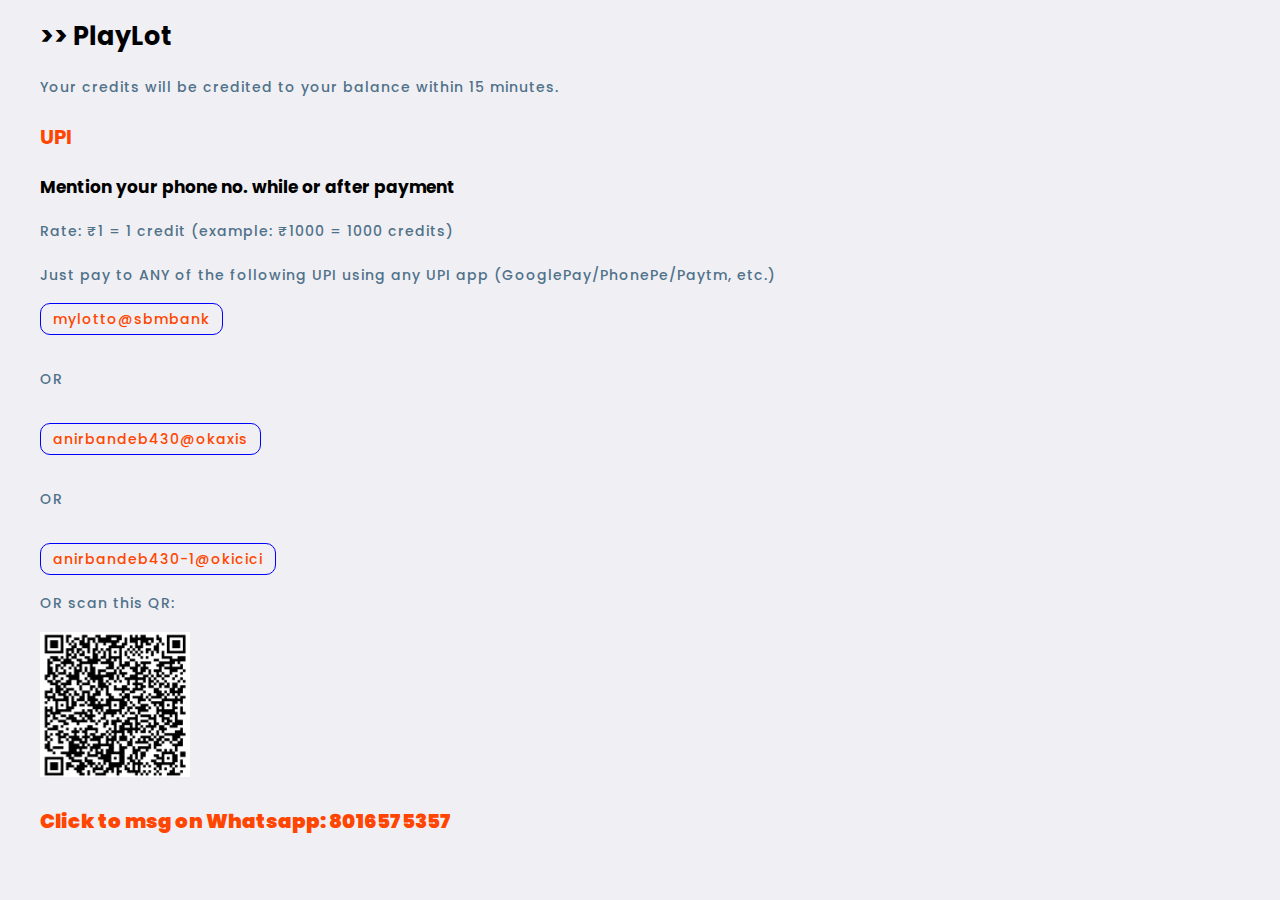
<file: pages/add.html>
<!DOCTYPE html>
<html lang="en">
  <head>
    <meta charset="UTF-8" />
    <meta http-equiv="X-UA-Compatible" content="IE=edge" />
    <meta name="viewport" content="width=device-width, initial-scale=1.0" />
    <title>Add Credits</title>
    <link rel="stylesheet" href="../style.css" />
  </head>
  <body style="padding-left: 40px">
    <h2 style="color: black">>> PlayLot</h2>
    <div style="text-align: left">
      <p>Your credits will be credited to your balance within 15 minutes.</p>
      <h3 style="color: orangered">
        UPI
        <!-- <span style="font-size: small">(Suggested)</span> -->
      </h3>
      <strong>Mention your phone no. while or after payment</strong>
      <p>Rate: ₹1 = 1 credit (example: ₹1000 = 1000 credits)</p>
      <p>
        Just pay to ANY of the following UPI using any UPI app
        (GooglePay/PhonePe/Paytm, etc.)
      </p>
      <p>
        <span
          style="
            border: 1px solid blue;
            padding: 5px 12px;
            border-radius: 10px;
            color: orangered;
          "
          >mylotto@sbmbank</span
        >
        <br /><br />
        OR
        <br /><br />
        <span
          style="
            border: 1px solid blue;
            padding: 5px 12px;
            border-radius: 10px;
            color: orangered;
          "
          >anirbandeb430@okaxis</span
        ><br /><br />
        OR
        <br /><br />
        <span
          style="
            border: 1px solid blue;
            padding: 5px 12px;
            border-radius: 10px;
            color: orangered;
          "
          >anirbandeb430-1@okicici</span
        >
      </p>
      <p>OR scan this QR:</p>
      <img style="width: 150px" src="../asset/qr.png" />
      <h3>
        <strong
          ><a href="https://wa.me/918016575357?text=Hello"
            >Click to msg on Whatsapp: 8016575357</a
          >
        </strong>
      </h3>
      <!-- <h3 style="color: orangered">
        Bank Transfer
        <span style="font-size: small">(Suggested)</span>
      </h3>
      <strong
        >Email UTR or Transaction ID with your phone number to
        devcodes@pm.me</strong
      >
      <p>Rate: ₹1 = 1 credit (example: ₹100 = 100 credits)</p>
      <p>
        Account Number: 9199xxxxxxxx<br />
        IFSC: PYTM012xxxxx<br />Beneficiary Name: xxxxxxxxxx
      </p> -->
      <!-- <h3>Debit cards/Credit cards/Wallet</h3>
      <p>Rate: ₹1 = 0.98 credit (example: ₹100 = 98 credits)</p>
      <form>
        <script
          src="https://checkout.razorpay.com/v1/payment-button.js"
          data-payment_button_id="pl_JK6AtStvB98vGA"
          async
        ></script>
      </form> -->
      <!-- <p>Offer: Now get 10 credits extra on adding every 1000.</p> -->
    </div>
  </body>
</html>
</file>
<file: style.css>
@import url("https://fonts.googleapis.com/css?family=Poppins:100,100i,200,200i,300,300i,400,400i,500,500i,600,600i,700,700i,800,800i,900,900i&subset=devanagari,latin-ext");

:root {
  --light: #353746;
  --dark-blue: #ffffff;
  --dark-light: #f0eff3;
  --grey: #1f2029;
  --white: #000000;
  --black: #ffffff;

  /*--white: #ffffff;
        --black: #000000;
         --light: #f0eff3;
        --grey: #ecedf3;
        --dark-blue: #1f2029;
        --dark-light: #353746; */
  --red: #da2c4d;
  --yellow: #f8ab37;
}
html {
  -webkit-user-select: none;
  -khtml-user-select: none;
  -moz-user-select: none;
  -ms-user-select: none;
  -o-user-select: none;
  user-select: none;
}
::-webkit-scrollbar {
  width: 18px;
}

::-webkit-scrollbar-track {
  background-color: transparent;
}

::-webkit-scrollbar-thumb {
  background-color: rgb(234, 98, 49);
  border-radius: 20px;
  border: 6px solid transparent;
  background-clip: content-box;
}

::-webkit-scrollbar-thumb:hover {
  background-color: #000000;
}

/* #Primary
================================================== */

body {
  width: 100%;
  margin-left: 0;
  background: #f0eff3;
  overflow-x: hidden;
  font-family: "Poppins", sans-serif;
  font-size: 17px;
  line-height: 30px;
  -webkit-transition: all 300ms linear;
  transition: all 300ms linear;
}
p {
  font-family: "Poppins", sans-serif;
  font-size: 14px;
  line-height: 30px;
  letter-spacing: 1px;
  font-weight: 500;
  -webkit-transition: all 300ms linear;
  transition: all 300ms linear;
  color: #4f718a;
}
.btn-submit {
  outline: none;
  border: 0;
  /* height: 50px;
     width: 160px; */
  color: white;
  cursor: pointer;
  font-size: 16px;
  padding: 10px 30px;
  border-radius: 20px;
  background-image: linear-gradient(138deg, var(--red), var(--yellow));
}
.btn-plum {
  outline: none;
  border: 0;
  /* height: 50px;
     width: 160px; */
  color: white;
  cursor: pointer;
  font-size: 16px;
  /* padding: 12px 40px; */
  padding: 12px 20px;
  width: max-content;
  border-radius: 20px;
  background-color: #f8ceec;
  background-image: linear-gradient(315deg, #f8ceec 0%, #a88beb 74%);
}
/* .btn-plum:hover { */
.btn-orange {
  outline: none;
  border: 0;
  /* height: 50px;
     width: 160px; */
  color: white;
  cursor: pointer;
  font-size: 16px;
  padding: 12px 40px;
  border-radius: 20px;
  background-image: linear-gradient(138deg, var(--red), var(--yellow));
}

.fs-16 {
  font-size: 16px;
  padding: 12px 40px;
}

.btn-violet {
  width: max-content;
  padding: 8px 20px;
  font-size: 13px;
  outline: none;
  color: #4f718a;
  background-color: rgb(113, 16, 113);
  color: #fee1f6;
  cursor: pointer;
  border: none;
  border-radius: 20px;
}
.btn-details {
  width: max-content;
  padding: 8px 20px;
  font-size: 13px;
  outline: none;
  color: #4f718a;
  cursor: pointer;
  border: none;
  border-radius: 20px;
  background-color: rgb(241, 241, 241);
}

.btn-short {
  width: max-content;
  padding: 8px 20px;
  font-size: 13px;
  outline: none;
  color: #4f718a;
  background-color: white;
  cursor: pointer;
  border: none;
  border-radius: 20px;
}
.btn-short:hover {
  color: orangered;
  box-shadow: plum 0px 18px 50px -10px;
}
.header-option {
  width: 25%;
  text-align: center;
  background-color: white;
  cursor: pointer;
  border-radius: 30px;
}

.header-option-active {
  width: 25%;
  text-align: center;
  background-color: orangered;
  color: white;
  cursor: pointer;
  border-radius: 30px;
}
.header-option-active > p {
  color: white;
}
.search-box {
  text-align: center;
}
a {
  text-decoration: none;
  color: orangered;
}
.white-card {
  background-color: white;
  letter-spacing: 0.03em;
  color: orangered;
  width: 85vw;
  margin-bottom: 10px;
  padding: 15px 15px;
  border-radius: 10px;
}
.cred-amt {
  font-weight: bold;
  font-size: 18px;
  font-family: monospace;
  letter-spacing: 2px;
  margin-top: 15px;
}
input {
  padding: 8px 20px;
  text-align: center;
  outline: none;
  font-size: 15px;
  border: 2px solid orangered;
  color: orangered;
  border-radius: 20px;
  background-color: white;
}
.bet-amt {
  margin-top: -10px;
  height: 30px;
  width: 60px;
  padding: 6px 30px;
  color: rgb(255, 128, 0);
  border: 2px solid orangered;
  font-size: 18px;
  border-radius: 50px;
}
.clients {
  padding: 0px 15px;
}
.client {
  background-color: white;
  padding: 0px 18px 10px 18px;
  border-radius: 20px;
  margin-bottom: 15px;
}
.draw-time {
  padding: 0 30px;
  margin-top: -30px;
  margin-bottom: 15px;
}
.draw-time-inner {
  display: flex;
  justify-content: space-between;
}
tr {
  display: flex;
  width: 100%;
}
td {
  display: flex;
}
td > span {
  display: flex;
}
.hollow-btn-text {
  border: 1px solid orangered;
  color: orangered;
  border-radius: 20px;
  padding: 0 8px;
  cursor: pointer;
}
@media only screen and (max-width: 600px) {
  .pc {
    display: none;
  }
}
@media only screen and (max-width: 940px) {
  .header {
    display: flex;
    flex-direction: column;
  }
  .mob-margin-top-less-15 {
    margin-top: -15px;
  }
  .mob-flex-row {
    display: flex;
    flex-direction: column;
  }
  .mob-margin-15 {
    margin-top: -15px;
  }
}
@media only screen and (min-width: 600px) {
  .header-user {
    display: flex;
    flex-direction: column;
    flex: 0.25;
  }
  .flex-row-pc {
    display: flex;
  }
  .mob {
    display: none;
  }
}
@media only screen and (min-width: 1000px) {
  .margin-left-pc {
    margin-left: 35vw;
  }
  .clients {
    display: flex;
    flex-wrap: wrap;
    justify-content: center;
  }
  .client {
    width: 25vw;
    margin-right: 2vw;
  }
  .mob-flex-row {
    display: flex;
    flex-direction: row;
  }
}
.header {
  display: flex;
  justify-content: space-between;
  padding: 0px 20px;
}
.header-user {
  display: flex;
  justify-content: space-between;
}
.margin-top-less-15 {
  margin-top: -15px;
}

::selection {
  color: var(--white);
  background-color: var(--black);
}
::-moz-selection {
  color: var(--white);
  background-color: var(--black);
}
mark {
  color: var(--white);
  background-color: var(--black);
}
.section {
  position: relative;
  width: 100%;
  display: block;
  text-align: center;
  margin: 0 auto;
}
.over-hide {
  overflow: hidden;
}
.z-bigger {
  z-index: 100 !important;
}

.background-color {
  position: fixed;
  top: 0;
  left: 0;
  width: 100%;
  height: 100%;
  background-color: var(--dark-blue);
  z-index: 1;
  -webkit-transition: all 300ms linear;
  transition: all 300ms linear;
}
.checkbox:checked ~ .background-color {
  background-color: var(--white);
}

[type="checkbox"]:checked,
[type="checkbox"]:not(:checked),
[type="radio"]:checked,
[type="radio"]:not(:checked) {
  position: absolute;
  left: -9999px;
  width: 0;
  height: 0;
  visibility: hidden;
}
.checkbox:checked + label,
.checkbox:not(:checked) + label {
  position: relative;
  width: 70px;
  display: inline-block;
  padding: 0;
  margin: 0 auto;
  text-align: center;
  margin: 17px 0;
  margin-top: 100px;
  height: 6px;
  border-radius: 4px;
  background-image: linear-gradient(298deg, var(--red), var(--yellow));
  z-index: 100 !important;
}
.checkbox:checked + label:before,
.checkbox:not(:checked) + label:before {
  position: absolute;
  font-family: "unicons";
  cursor: pointer;
  top: -17px;
  z-index: 2;
  font-size: 20px;
  line-height: 40px;
  text-align: center;
  width: 40px;
  height: 40px;
  border-radius: 50%;
  -webkit-transition: all 300ms linear;
  transition: all 300ms linear;
}
.checkbox:not(:checked) + label:before {
  content: "\eac1";
  left: 0;
  color: var(--grey);
  background-color: var(--dark-light);
  box-shadow: 0 4px 4px rgba(0, 0, 0, 0.15), 0 0 0 1px rgba(26, 53, 71, 0.07);
}
.checkbox:checked + label:before {
  content: "\eb8f";
  left: 30px;
  color: var(--yellow);
  background-color: var(--dark-blue);
  box-shadow: 0 4px 4px rgba(26, 53, 71, 0.25), 0 0 0 1px rgba(26, 53, 71, 0.07);
}
.checkbox-tools:checked + label {
  color: white !important;
}

.checkbox:checked ~ .section .container .row .col-12 p {
  color: var(--dark-blue);
}

.checkbox-tools:checked + label,
.checkbox-tools:not(:checked) + label {
  position: relative;
  display: inline-block;
  padding: 20px;
  width: 110px;
  font-size: 12px;
  line-height: 10px;
  letter-spacing: 1px;
  margin: 0 auto;
  margin-left: 5px;
  margin-right: 5px;
  margin-bottom: 10px;
  text-align: center;
  border-radius: 4px;
  overflow: hidden;
  cursor: pointer;
  text-transform: uppercase;
  color: var(--white);
  -webkit-transition: all 300ms linear;
  transition: all 300ms linear;
}
.checkbox-tools:not(:checked) + label {
  background-color: var(--dark-light);
  box-shadow: 0 2px 4px 0 rgba(0, 0, 0, 0.1);
}
.checkbox-tools:checked + label {
  background-color: transparent;
  box-shadow: 0 8px 16px 0 rgba(0, 0, 0, 0.2);
}
.checkbox-tools:not(:checked) + label:hover {
  box-shadow: 0 8px 16px 0 rgba(0, 0, 0, 0.2);
}
.checkbox-tools:checked + label::before,
.checkbox-tools:not(:checked) + label::before {
  position: absolute;
  content: "";
  top: 0;
  left: 0;
  width: 100%;
  height: 100%;
  border-radius: 4px;
  background-image: linear-gradient(298deg, var(--red), var(--yellow));
  z-index: -1;
}
.checkbox-tools:checked + label .uil,
.checkbox-tools:not(:checked) + label .uil {
  font-size: 24px;
  line-height: 24px;
  display: block;
  padding-bottom: 10px;
}

.checkbox:checked
  ~ .section
  .container
  .row
  .col-12
  .checkbox-tools:not(:checked)
  + label {
  background-color: var(--light);
  color: var(--dark-blue);
  box-shadow: 0 1x 4px 0 rgba(0, 0, 0, 0.05);
}

.checkbox:checked
  ~ .section
  .container
  .row
  .col-12
  .checkbox-booking:not(:checked)
  + label,
.checkbox:checked
  ~ .section
  .container
  .row
  .col-12
  .checkbox-booking:checked
  + label {
  background-color: var(--light);
  color: var(--dark-blue);
}
.checkbox:checked
  ~ .section
  .container
  .row
  .col-12
  .checkbox-booking:checked
  + label::after,
.checkbox:checked
  ~ .section
  .container
  .row
  .col-12
  .checkbox-booking:not(:checked)
  + label::after {
  background-color: var(--light);
}
</file>
